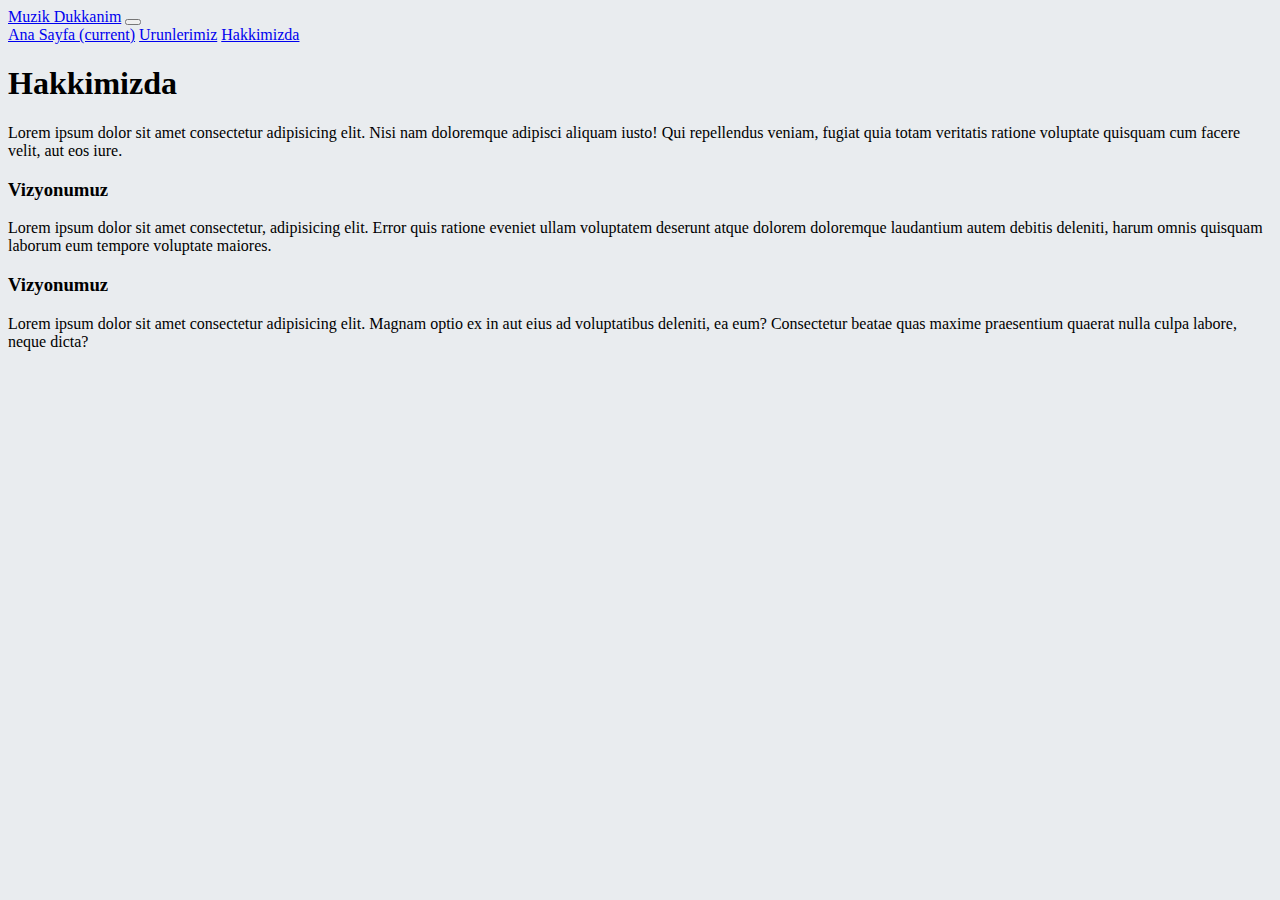
<file: hakkimizda.html>
<!doctype html>
<html lang="en">
  <head>
    <!-- Required meta tags -->
    <meta charset="utf-8">
    <meta name="viewport" content="width=device-width, initial-scale=1, shrink-to-fit=no">

    <!-- Bootstrap CSS -->
    <link rel="stylesheet" href="https://cdn.jsdelivr.net/npm/bootstrap@4.5.3/dist/css/bootstrap.min.css" integrity="sha384-TX8t27EcRE3e/ihU7zmQxVncDAy5uIKz4rEkgIXeMed4M0jlfIDPvg6uqKI2xXr2" crossorigin="anonymous">

    <title>Muzik Dukkanim</title>
    <link rel="stylesheet" href="/css/style.css">
  </head>
  <body>
    <nav class="navbar navbar-expand-lg navbar navbar-dark bg-dark justify-content-center">
        <a class="navbar-brand text-danger" href="index.html">Muzik Dukkanim</a>
        <button class="navbar-toggler" type="button" data-toggle="collapse" data-target="#navbarNavAltMarkup" aria-controls="navbarNavAltMarkup" aria-expanded="false" aria-label="Toggle navigation">
          <span class="navbar-toggler-icon"></span>
        </button>
        <div class="collapse navbar-collapse" id="navbarNavAltMarkup">
          <div class="navbar-nav">
            <a class="nav-link active" href="index.html">Ana Sayfa <span class="sr-only">(current)</span></a>
            <a class="nav-link" href="urunlerimiz.html">Urunlerimiz</a>
            <a class="nav-link" href="hakkimizda.html">Hakkimizda</a>
            <!-- <a class="nav-link disabled" href="#" tabindex="-1" aria-disabled="true">Disabled</a> -->
          </div>
        </div>
      </nav>

     
          <div class="ml-4">
              <h1 class="display-2 text-center">Hakkimizda</h1>
              <p>Lorem ipsum dolor sit amet consectetur adipisicing elit. Nisi nam doloremque adipisci aliquam iusto! Qui repellendus veniam, fugiat quia totam veritatis ratione voluptate quisquam cum facere velit, aut eos iure.</p>
         </div>
        <div class="ml-4">
          <h3 class="text-warning">Vizyonumuz</h3>
          <p>Lorem ipsum dolor sit amet consectetur, adipisicing elit. Error quis ratione eveniet ullam voluptatem deserunt atque dolorem doloremque laudantium autem debitis deleniti, harum omnis quisquam laborum eum tempore voluptate maiores.</p>
          <h3 class="text-warning">Vizyonumuz</h3>
          <p>Lorem ipsum dolor sit amet consectetur adipisicing elit. Magnam optio ex in aut eius ad voluptatibus deleniti, ea eum? Consectetur beatae quas maxime praesentium quaerat nulla culpa labore, neque dicta?</p>
        </div>

    <!-- Optional JavaScript; choose one of the two! -->

    <!-- Option 1: jQuery and Bootstrap Bundle (includes Popper) -->
    <script src="https://code.jquery.com/jquery-3.5.1.slim.min.js" integrity="sha384-DfXdz2htPH0lsSSs5nCTpuj/zy4C+OGpamoFVy38MVBnE+IbbVYUew+OrCXaRkfj" crossorigin="anonymous"></script>
    <script src="https://cdn.jsdelivr.net/npm/bootstrap@4.5.3/dist/js/bootstrap.bundle.min.js" integrity="sha384-ho+j7jyWK8fNQe+A12Hb8AhRq26LrZ/JpcUGGOn+Y7RsweNrtN/tE3MoK7ZeZDyx" crossorigin="anonymous"></script>

    <!-- Option 2: jQuery, Popper.js, and Bootstrap JS
    <script src="https://code.jquery.com/jquery-3.5.1.slim.min.js" integrity="sha384-DfXdz2htPH0lsSSs5nCTpuj/zy4C+OGpamoFVy38MVBnE+IbbVYUew+OrCXaRkfj" crossorigin="anonymous"></script>
    <script src="https://cdn.jsdelivr.net/npm/popper.js@1.16.1/dist/umd/popper.min.js" integrity="sha384-9/reFTGAW83EW2RDu2S0VKaIzap3H66lZH81PoYlFhbGU+6BZp6G7niu735Sk7lN" crossorigin="anonymous"></script>
    <script src="https://cdn.jsdelivr.net/npm/bootstrap@4.5.3/dist/js/bootstrap.min.js" integrity="sha384-w1Q4orYjBQndcko6MimVbzY0tgp4pWB4lZ7lr30WKz0vr/aWKhXdBNmNb5D92v7s" crossorigin="anonymous"></script>
    -->
  </body>
</html>
</file>
<file: css/style.css>
body{
    background-color: #E9ECEF;
}
.list-group a:hover {
    background-color: aquamarine;
}
</file>
